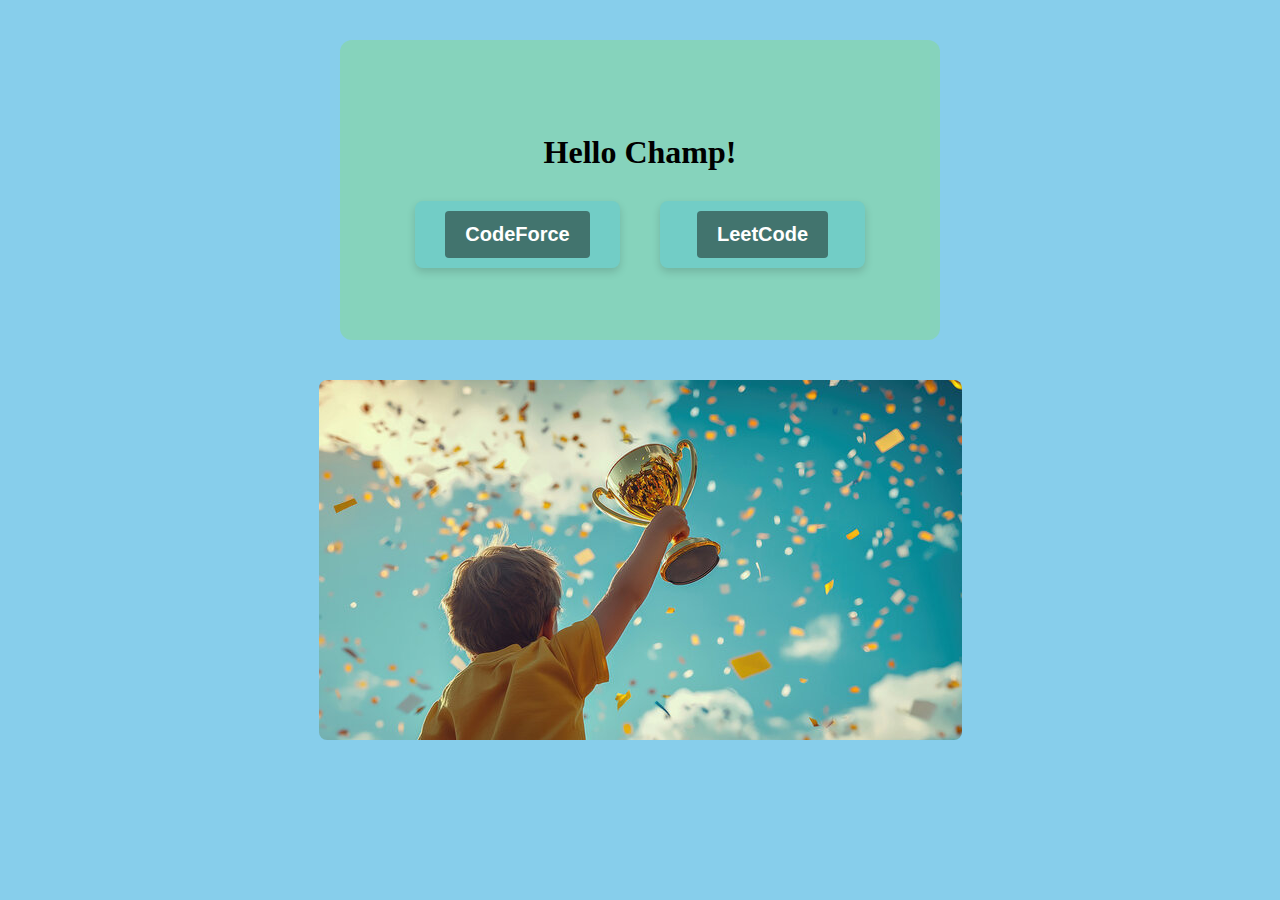
<file: frontend/index.html>
<!DOCTYPE html>
<html lang="en">
<head>
  <meta charset="UTF-8">
  <meta name="viewport" content="width=device-width, initial-scale=1.0">
  <title>Welcome</title>
  <link rel="stylesheet" href="./styel.css">
</head>
<body>
  <div class="main">
    <h1 class="text">Hello Champ!</h1>

    <!-- wrapper to keep both boxes side by side -->
    <div class="buttons-wrapper">
      <div class="code force">
        <button onclick="gotopageforce()">CodeForce</button>
      </div>

      <div class="code leet">
        <button onclick="gotopageleet()">LeetCode</button>
      </div>
      <!-- <div class="code gfg">
        <button onclick="gotopagegfg"></button>
      </div> -->
    </div>
  </div>
    <div class="image">
        <img src="./assets/image/img1.jpg" alt="champ child" id="img1">
    </div>

  <script src="/frontend/index.js"></script>
</body>
</html>
</file>
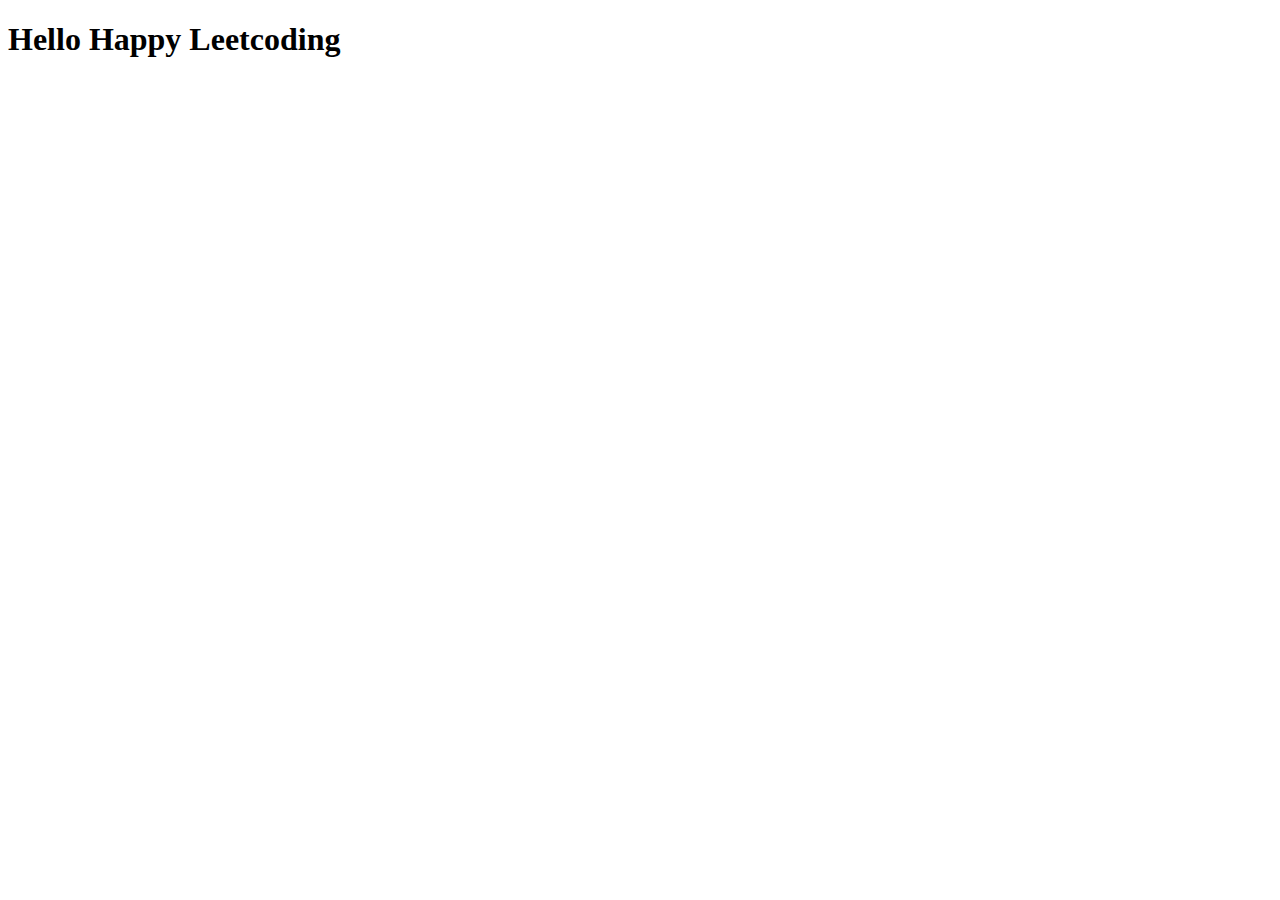
<file: frontend/leetcode/leet.html>
<!DOCTYPE html>
<html lang="en">
<head>
    <meta charset="UTF-8">
    <meta name="viewport" content="width=device-width, initial-scale=1.0">
    <title>Leetcode></title>
</head>
<body>
    <h1>Hello Happy Leetcoding</h1>
</body>
</html>
</file>
<file: frontend/styel.css>
body {
  margin: 0;
  background-color: skyblue;
  font-family: Arial, sans-serif;
  animation: fadeBg 1s ease forwards;
}

@keyframes fadeBg {
  0% { background-color: skyblue }
  50%   { background-color: white }
  100% {background-color: skyblue}
}

.main {
  width: 600px;
  max-width: 70%;
  height: 300px;
  background-color: rgba(134, 217, 126, 0.432);
  display: flex;
  flex-direction: column;   /* heading on top, buttons below */
  justify-content: center;
  align-items: center;
  border-radius: 12px;
  margin: 40px auto;
}

.text {
  color: rgb(0, 0, 0);
  font-family: cursive;
  font-weight: bold;
  margin-bottom: 30px;
}

/* new wrapper for the two blocks */
.buttons-wrapper {
  display: flex;
  gap: 40px;
  flex-wrap: wrap;             /* wrap on small screens */
  justify-content: center;
  width: 75%;
}

/* responsive container for each button */
.code {
  flex: 1 1 150px;             /* grow/shrink with min 150px */
  max-width: 250px;
  padding: 10px;               /* spacing around button */
  background-color: rgba(33, 182, 241, 0.192);
  border-radius: 8px;
  box-shadow: 0 4px 8px rgba(0,0,0,0.15);
  display: flex;
  justify-content: center;
  align-items: center;
}

/* the button keeps its padding */
.code button {
  padding: clamp(8px, 2vw, 12px) clamp(12px, 4vw, 20px); /* responsive padding */
  font-size: clamp(14px, 2vw, 20px);                     /* responsive text size */
  cursor: pointer;
  border: none;
  border-radius: 4px;
  background-color: rgba(19, 24, 20, 0.493);
  color: #ffffff;
  font-size: 20px ;
  font-weight: bold;
  transition: background 0.3s ease;
}

.code button:hover {
  background-color: rgb(207, 222, 222);
  color: #000000;
}


.image {
  width: 100%;
  text-align: center;
}

.image img {
  max-width: 80%;
  height: auto;
  border-radius: 8px;
}
</file>
